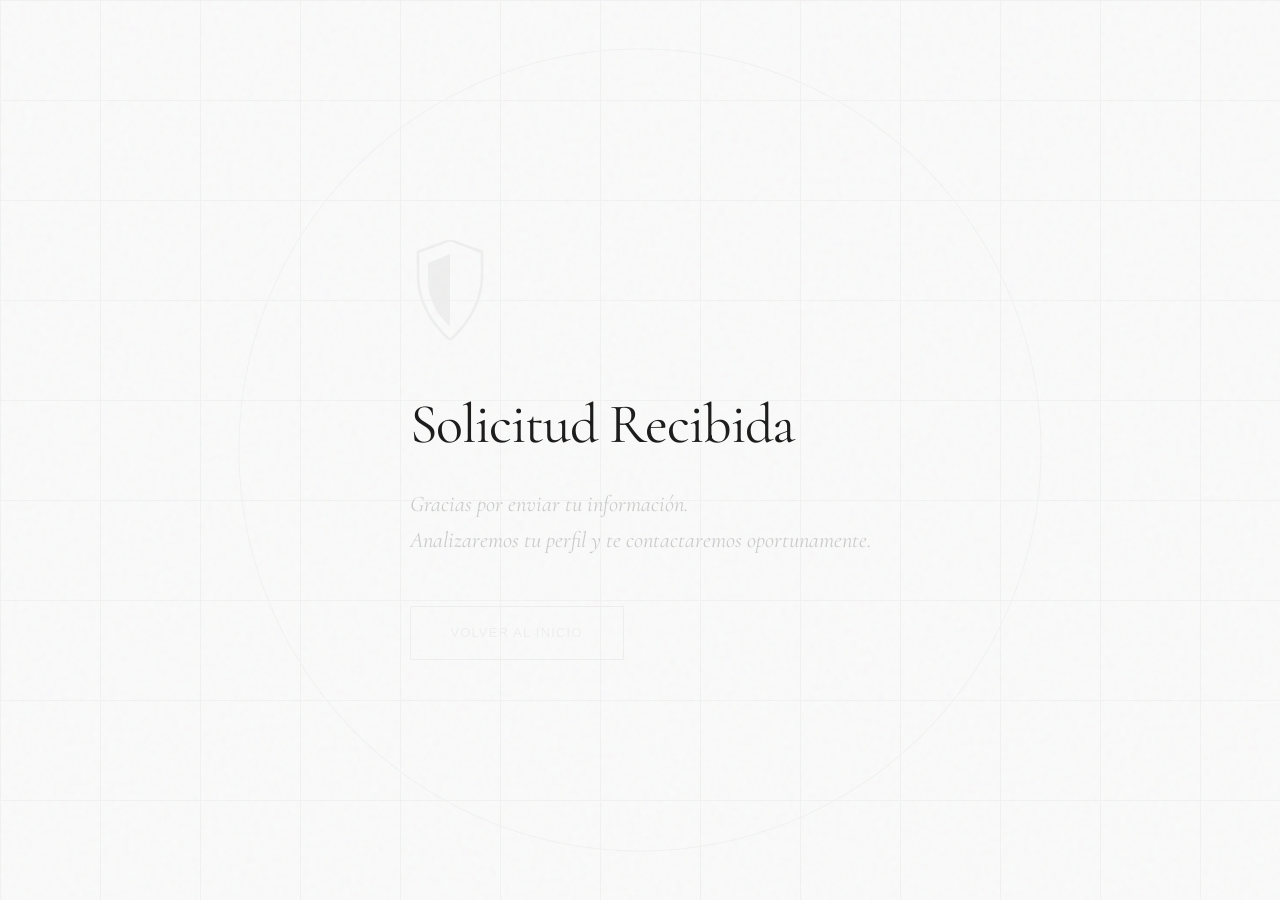
<file: gracias.html>
<!DOCTYPE html>
<html lang="es">
<head>
    <meta charset="UTF-8">
    <meta name="viewport" content="width=device-width, initial-scale=1.0">
    <meta name="robots" content="noindex, nofollow">
    <title>Solicitud Recibida - Círculo de Mount Vernon</title>
    <link rel="stylesheet" href="styles.css">
    <link href="https://fonts.googleapis.com/css2?family=Cormorant+Garamond:ital,wght@0,400;0,500;0,600;0,700;1,400&family=Cinzel:wght@400;500;600;700&display=swap" rel="stylesheet">
</head>
<body class="bg-dark text-light">
    <main class="hero symmetric" style="min-height: 100vh; display: flex; align-items: center; justify-content: center;">
        <div class="narrow-container">
            <div class="shield-placeholder" style="margin-bottom: 2rem;">
                <svg width="80" height="100" viewBox="0 0 120 150" fill="none" xmlns="http://www.w3.org/2000/svg">
                    <path d="M60 0L12 18V54C12 91.56 32.58 126.3 60 150C87.42 126.3 108 91.56 108 54V18L60 0Z" stroke="#EFEFEF" stroke-width="4"/>
                    <path d="M60 21L27 34.5V60C27 88.08 40.59 113.85 60 129V21Z" fill="#EFEFEF"/>
                </svg>
            </div>
            <h1 class="headline text-light">Solicitud Recibida</h1>
            <p class="subtitle" style="color: #CCC; margin-bottom: 3rem;">Gracias por enviar tu información.<br>Analizaremos tu perfil y te contactaremos oportunamente.</p>
            <a href="/" class="btn btn-outline" style="border-color: #EFEFEF; color: #EFEFEF;">Volver al inicio</a>
        </div>
    </main>
</body>
</html>
</file>
<file: styles.css>
:root {
    --bg-color: hsl(0, 0%, 98%);
    --text-primary: hsl(0, 0%, 10%);
    --text-secondary: hsl(0, 0%, 40%);
    --accent-color: hsl(0, 0%, 20%);
    --border-color: hsla(0, 0%, 0%, 0.1);
    
    --font-serif: 'Cormorant Garamond', serif;
    --font-sans: 'Inter', sans-serif;
    
    --spacing-xs: 0.5rem;
    --spacing-sm: 1rem;
    --spacing-md: 2rem;
    --spacing-lg: 4rem;
    --spacing-xl: 8rem;
    
    --transition: 0.6s cubic-bezier(0.16, 1, 0.3, 1);
}

* {
    margin: 0;
    padding: 0;
    box-sizing: border-box;
}

html {
    scroll-behavior: smooth;
}

body {
    background-color: var(--bg-color);
    color: var(--text-primary);
    font-family: var(--font-serif);
    line-height: 1.6;
    overflow-x: hidden;
    -webkit-font-smoothing: antialiased;
}

/* Texture & Sacred Geometry Overlay */
body::before {
    content: "";
    position: fixed;
    top: 0; left: 0; width: 100%; height: 100%;
    opacity: 0.04;
    pointer-events: none;
    z-index: 9999;
    background-image: url("data:image/svg+xml,%3Csvg viewBox='0 0 200 200' xmlns='http://www.w3.org/2000/svg'%3E%3Cfilter id='noiseFilter'%3E%3CfeTurbulence type='fractalNoise' baseFrequency='0.65' numOctaves='3' stitchTiles='stitch'/%3E%3C/filter%3E%3Crect width='100%25' height='100%25' filter='url(%23noiseFilter)'/%3E%3C/svg%3E");
}

body::after {
    content: "";
    position: fixed;
    top: 0; left: 0; width: 100%; height: 100%;
    opacity: 0.03;
    pointer-events: none;
    z-index: -1;
    background-image: 
        linear-gradient(var(--text-primary) 1px, transparent 1px),
        linear-gradient(90deg, var(--text-primary) 1px, transparent 1px),
        radial-gradient(circle at 50% 50%, transparent 400px, var(--text-primary) 401px, transparent 402px);
    background-size: 100px 100px, 100px 100px, 100% 100%;
}

/* Typography */
h1, h2, h3, h4 {
    font-weight: 400;
    text-transform: none;
    letter-spacing: -0.02em;
}

.heading-serif { font-family: var(--font-serif); }
.text-sans { font-family: var(--font-sans); font-size: 0.85rem; letter-spacing: 0.05em; text-transform: uppercase; }

/* Layout Containers */
.container {
    max-width: 1200px;
    margin: 0 auto;
    padding: 0 var(--spacing-md);
}

.container-narrow {
    max-width: 700px;
    margin: 0 auto;
    padding: 0 var(--spacing-md);
}

section {
    padding: var(--spacing-xl) 0;
    opacity: 0;
    transform: translateY(30px);
    transition: var(--transition);
}

section.visible {
    opacity: 1;
    transform: translateY(0);
}

/* Utilities */
.centered { text-align: center; }
.b-w { filter: grayscale(100%); }

/* Buttons */
.btn {
    display: inline-block;
    padding: 1rem 2.5rem;
    border: 1px solid var(--text-primary);
    background: transparent;
    color: var(--text-primary);
    font-family: var(--font-sans);
    text-decoration: none;
    text-transform: uppercase;
    font-size: 0.8rem;
    letter-spacing: 0.1em;
    transition: all 0.3s ease;
    cursor: pointer;
}

.btn:hover {
    background: var(--text-primary);
    color: var(--bg-color);
}

/* HERO */
.hero {
    height: 100vh;
    display: flex;
    flex-direction: column;
    justify-content: center;
    align-items: center;
    padding: 0;
}

.shield-container {
    width: 120px;
    margin-bottom: var(--spacing-lg);
}

.hero h1 {
    font-size: clamp(2rem, 5vw, 3.5rem);
    margin-bottom: var(--spacing-sm);
}

.hero p {
    font-style: italic;
    font-size: 1.4rem;
    color: var(--text-secondary);
    margin-bottom: var(--spacing-lg);
}

/* MANIFIESTO */
.manifiesto-content {
    font-size: 1.8rem;
    line-height: 1.4;
}

.manifiesto-line {
    margin-bottom: var(--spacing-md);
}

.manifiesto-line.somos {
    font-style: italic;
    margin-top: var(--spacing-lg);
}

/* MÉTODO */
.metodo-grid {
    display: grid;
    grid-template-columns: repeat(4, 1fr);
    gap: var(--spacing-lg);
    margin-top: var(--spacing-lg);
}

.metodo-item {
    text-align: center;
}

.metodo-icon {
    width: 60px;
    height: 60px;
    margin: 0 auto var(--spacing-md);
}

.metodo-item h3 {
    font-size: 1.2rem;
    margin-bottom: var(--spacing-xs);
    text-transform: uppercase;
    letter-spacing: 0.1em;
}

.metodo-item p {
    font-size: 1rem;
    color: var(--text-secondary);
}

/* EXPERIENCIA */
.experiencia-block {
    display: flex;
    align-items: center;
    gap: var(--spacing-xl);
}

.experiencia-img {
    flex: 1;
    aspect-ratio: 4/5;
    background: #ddd;
    overflow: hidden;
}

.experiencia-img img {
    width: 100%;
    height: 100%;
    object-fit: cover;
    filter: grayscale(100%) contrast(1.1);
}

.experiencia-text {
    flex: 1;
    font-size: 1.4rem;
}

/* CICLO - CABBALISTIC MATRIX */
.ciclo-matrix {
    max-width: 400px;
    margin: var(--spacing-lg) auto;
    position: relative;
}

.matrix-svg {
    width: 100%;
    height: auto;
    overflow: visible;
}

.matrix-path {
    stroke-dasharray: 1000;
    stroke-dashoffset: 1000;
    transition: stroke-dashoffset 2s ease-out;
}

section.visible .matrix-path {
    stroke-dashoffset: 0;
}

.matrix-node {
    cursor: default;
    transition: var(--transition);
}

.matrix-node text {
    font-family: var(--font-sans);
    font-size: 10px;
    letter-spacing: 0.1em;
    text-transform: uppercase;
    fill: var(--text-primary);
}

.matrix-circle {
    fill: var(--bg-color);
    stroke: var(--text-primary);
    stroke-width: 1;
    transition: var(--transition);
}

.matrix-node:hover .matrix-circle {
    fill: var(--text-primary);
    stroke: var(--bg-color);
}

.matrix-node:hover text {
    fill: var(--bg-color);
}

.node-highlight {
    stroke-width: 2;
    filter: drop-shadow(0 0 5px rgba(0,0,0,0.2));
}

/* PARTICIPANTES & INGRESO REFINEMENT */
.participantes-list {
    list-style: none;
    margin-top: var(--spacing-lg);
}

.participantes-list li {
    font-size: 1.6rem;
    margin-bottom: var(--spacing-md);
    padding-left: 2rem;
    position: relative;
}

.participantes-list li::before {
    content: "•";
    position: absolute;
    left: 0;
}

/* INGRESO */
.form-container {
    margin-top: var(--spacing-lg);
}

.contact-form {
    display: grid;
    gap: var(--spacing-md);
}

.form-row {
    display: grid;
    grid-template-columns: 1fr 1fr;
    gap: var(--spacing-md);
}

input, textarea {
    width: 100%;
    padding: 1.2rem;
    border: none;
    border-bottom: 1px solid var(--text-primary);
    background: transparent;
    font-family: var(--font-serif);
    font-size: 1.1rem;
    outline: none;
    transition: border-color 0.3s ease;
}

input:focus, textarea:focus {
    border-bottom: 2px solid var(--text-primary);
}

textarea {
    resize: vertical;
    min-height: 120px;
}

/* FOOTER */
footer {
    padding: var(--spacing-lg) 0;
    border-top: 1px solid var(--border-color);
}

/* MOBILE RESPONSIVE */
@media (max-width: 900px) {
    .metodo-grid {
        grid-template-columns: repeat(2, 1fr);
    }
    .experiencia-block {
        flex-direction: column;
    }
    .form-row {
        grid-template-columns: 1fr;
    }
}

@media (max-width: 600px) {
    .metodo-grid {
        grid-template-columns: 1fr;
    }
    .ciclo-flow {
        flex-direction: column;
        gap: var(--spacing-sm);
    }
    .ciclo-arrow {
        transform: rotate(90deg);
    }
}
</file>
